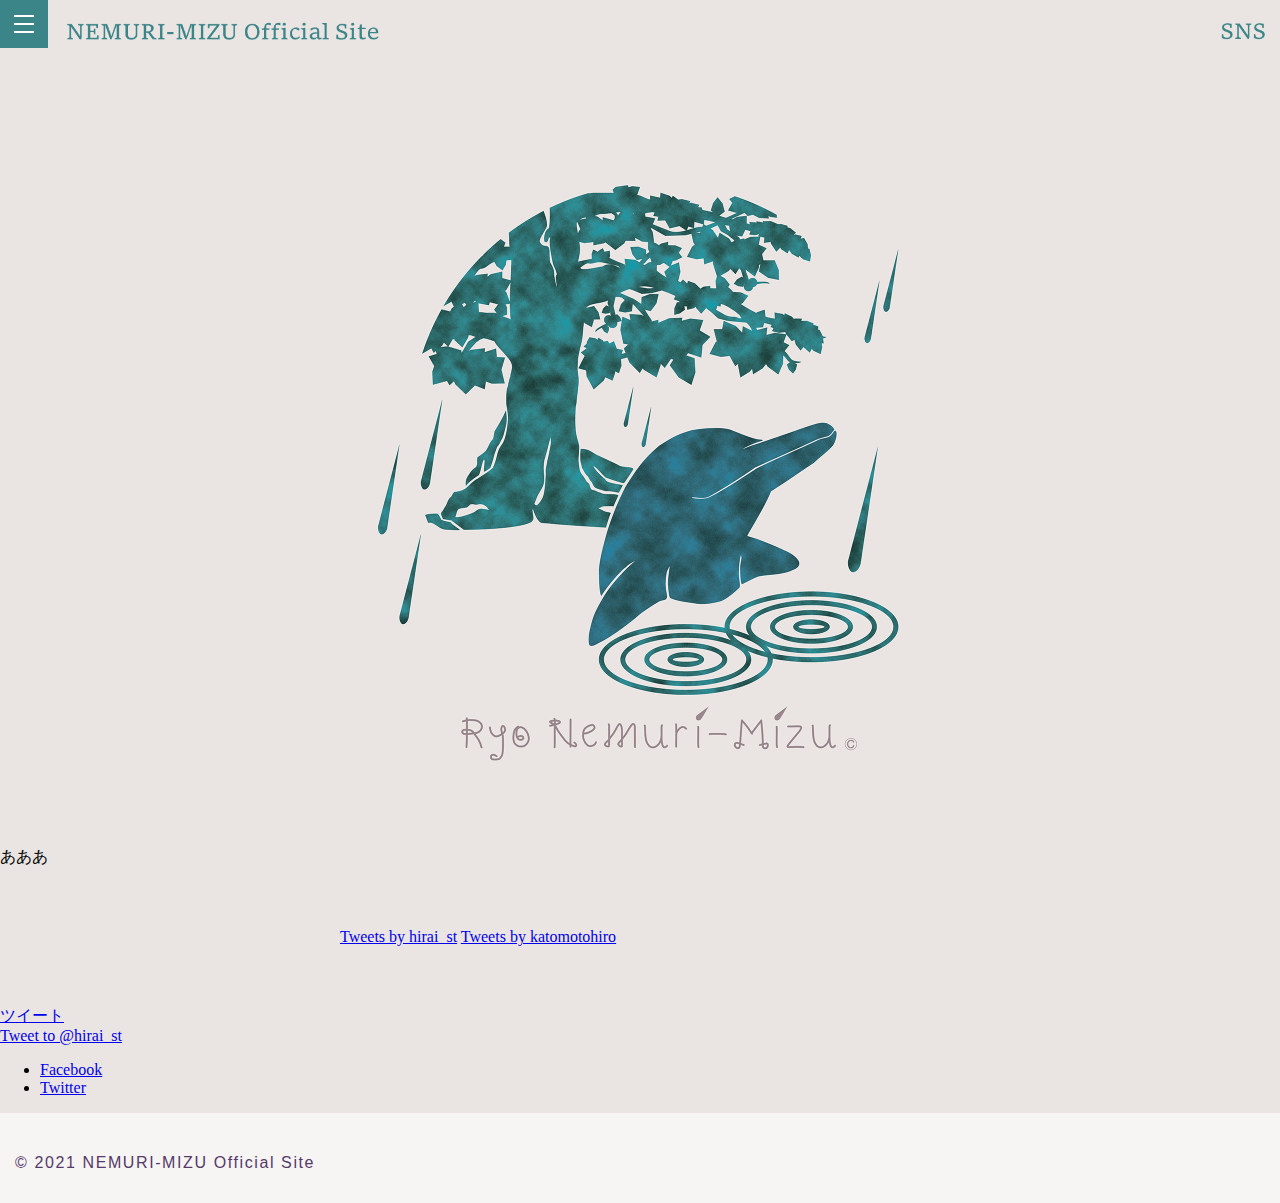
<file: index.html>
<!DOCTYPE html>
<html lang="ja">
  <head>
    <meta charset="utf-8">
    <title>NEMURI-MIZU Official Site</title>
    <link rel="stylesheet" href="index.css">

    <!-- 表示領域の設定 -->
    <meta name="viewport" content="width=device-width">
    <!-- SEOの記載 -->
    <meta name="robots" content="noindex,nofollow">
   
    <!-- 指定したURLが正規のものであるという記載 -->
    <!-- <link rel="canonical" href="https://lopan.jp/css-animation">  -->
    
    <!-- Google Fonts :サイト名のロゴとフッターのサイト名で使用 -->
    <!-- 
    <link rel="stylesheet" href="https://fonts.googleapis.com/css?family=Ubuntu+Condensed">
    -->
  </head>

  <body>
    <!-- ドロワーメニュー -->
    <input type="checkbox" id="navTgl">
    <label for="navTgl" class="open"><span></span></label>
    <label for="navTgl" class="close"></label>
    <nav class="menu">
      <h2>menu</h2>

      <div class="menu-main">
        <ul>
          <li><a href="index.html">ホーム</a></li>
          <li><a href="#article2">作品</a></li>
          <li><a href="last story.html">&nbsp;&nbsp;&nbsp;&nbsp;最近公開した作品</a></li>
          <li><a href="#article5">&nbsp;&nbsp;&nbsp;&nbsp;公開予定の作品</a></li>
          <li><a href="#article6">&nbsp;&nbsp;&nbsp;&nbsp;ドグマ世界作品</a></li>
          <li><a href="#article7">&nbsp;&nbsp;&nbsp;&nbsp;短編・超短編作品</a></li>
          <li><a href="#article8">グッズ（発売未定）</a></li>
          <li><a href="#article9">作家</a></li>
        </ul>
          
      </div>
      <div class="menu-help">
        <ul>
          <li><a href="#article11">無料公開の理由について</a></li>
          <li><a href="#article12">作品の著作権に関して</a></li>
          <li><a href="#article13">ソーシャルメディア</a></li>
          <li><a href="#article14">問い合わせ先</a></li>
        </ul>
      </div>
    </nav>
    
    <div class="contents">
      <header>
        <div class="website-logo">
          <a href="home.html">
          <img src="./pic/home/website-logo.png" width="318" height="22.8">
          </a>
        </div>

        <div class="sns-logo">
          <img src="./pic/home/sns-logo.png" width="53.4" height="22.8">
        </div>
      </header>
      <div class="nemurimizu-logo">
        <img src="./pic/home/nemuri-mizu_logo_official.png" width="750" height="750">
      </div>
      
      
      
      
      
      
      
      <!-- ツイッターアイコンのみ、クリックするとプロフィールに飛ぶやつ。ハンバーガーメニューの下のほうに並べたい -->
      <!-- どこに表示されているかわからない -->
      <!-- aタグの書きかたが間違っている？ -->
      <div class="landing-sns__main">あああ
	  <a class="hover Item-Anchor"
	   href="https://twitter.com/progateJP" 
        <img src="./pic/sns/icon_twitter.png">
      </div>


      <!-- タイムライン（hirai_st） -->
      <!-- タイムライン aタグ内のクラス名は変えちゃダメ -->
      <div class="timeline">
		<a class="twitter-timeline" 
		data-height="800" data-theme="light" 
		href="https://twitter.com/hirai_st?ref_src=twsrc%5Etfw">Tweets by hirai_st</a> 
		<script async src="https://platform.twitter.com/widgets.js" charset="utf-8"></script>

		<!-- タイムライン（katomotohiro） ツイート長い人表示用 -->
		<a class="twitter-timeline" 
		data-height="800" data-theme="light" 
		href="https://twitter.com/katomotohiro?ref_src=twsrc%5Etfw">Tweets by katomotohiro</a> 
		<script async src="https://platform.twitter.com/widgets.js" charset="utf-8"></script>
      </div>

      <!-- シェアボタン -->
      <div class="twitter-share">
		<a href="https://twitter.com/share" class="twitter-share-button"
		data-url=""
		data-via=""
		data-text=""
		data-related=""
		data-count=""
		data-lang=""
		data-counturl=""
		data-hashtags=""
		data-size=""
		>ツイート</a>
		<script async src="https://platform.twitter.com/widgets.js" charset="utf-8"></script>
      </div>

      <!-- シェアボタン 自作っぽいやつ 新しいウィンドウで開く（コピー元） -->
      <!-- 
      <div class="blog-Content_Header_Right">
          <ul class="share_List">
            <li><a class="hover Item-Anchor" href="http://twitter.com/share?url=https://irokoto.co.jp/blog/20200612/post-12&amp;text=Twitter%E3%82%BF%E3%82%A4%E3%83%A0%E3%83%A9%E3%82%A4%E3%83%B3%E3%81%AE%E3%83%87%E3%82%B6%E3%82%A4%E3%83%B3%E3%82%92%E3%82%AB%E3%82%B9%E3%82%BF%E3%83%9E%E3%82%A4%E3%82%BA%E3%81%97%E3%80%81%E3%82%B5%E3%82%A4%E3%83%88%E3%81%AB%E8%A1%A8%E7%A4%BA%E3%81%99%E3%82%8B%E6%96%B9%E6%B3%95%28TwitterAPI%E3%81%AB%E9%A0%BC%E3%82%89%E3%81%9A%E3%81%AB%E5%A4%89%E6%9B%B4%29" onclick="javascript:window.open(this.href, '', 'menubar=no,toolbar=no,resizable=yes,scrollbars=yes,height=300,width=600');return false;"><img class="w100" src="https://irokoto.co.jp/wp/wp-content/themes/irokoto_v0/assets/images/common/blog/icon_twitter.png"></a></li>
            <li><a class="hover Item-Anchor" href="http://www.facebook.com/share.php?u=https://irokoto.co.jp/blog/20200612/post-12" onclick="window.open(encodeURI(decodeURI(this.href)), 'FBwindow', 'width=554, height=470, menubar=no, toolbar=no, scrollbars=yes'); return false;" rel="nofollow"><img class="w100" src="https://irokoto.co.jp/wp/wp-content/themes/irokoto_v0/assets/images/common/blog/icon_facebook.png"></a></li>
            <li><a class="hover Item-Anchor" href="http://line.me/R/msg/text/?Twitter%E3%82%BF%E3%82%A4%E3%83%A0%E3%83%A9%E3%82%A4%E3%83%B3%E3%81%AE%E3%83%87%E3%82%B6%E3%82%A4%E3%83%B3%E3%82%92%E3%82%AB%E3%82%B9%E3%82%BF%E3%83%9E%E3%82%A4%E3%82%BA%E3%81%97%E3%80%81%E3%82%B5%E3%82%A4%E3%83%88%E3%81%AB%E8%A1%A8%E7%A4%BA%E3%81%99%E3%82%8B%E6%96%B9%E6%B3%95%28TwitterAPI%E3%81%AB%E9%A0%BC%E3%82%89%E3%81%9A%E3%81%AB%E5%A4%89%E6%9B%B4%29https://irokoto.co.jp/blog/20200612/post-12" target="_blank"><img class="w100" src="https://irokoto.co.jp/wp/wp-content/themes/irokoto_v0/assets/images/common/blog/icon_line.png"></a></li>
          </ul>
      </div>
       -->
              
      <!-- シェアボタン 自作っぽいやつ 新しいウィンドウで開く -->
      <!-- シェアするHPはコピー元のまま -->
      <!-- 
      <div class="blog-Content_Header_Right">
          <ul class="share_List">
            <li><a class="hover Item-Anchor" href="https://twitter.com/share?url=https://irokoto.co.jp/blog/20200612/post-12&amp;text=Twitter%E3%82%BF%E3%82%A4%E3%83%A0%E3%83%A9%E3%82%A4%E3%83%B3%E3%81%AE%E3%83%87%E3%82%B6%E3%82%A4%E3%83%B3%E3%82%92%E3%82%AB%E3%82%B9%E3%82%BF%E3%83%9E%E3%82%A4%E3%82%BA%E3%81%97%E3%80%81%E3%82%B5%E3%82%A4%E3%83%88%E3%81%AB%E8%A1%A8%E7%A4%BA%E3%81%99%E3%82%8B%E6%96%B9%E6%B3%95%28TwitterAPI%E3%81%AB%E9%A0%BC%E3%82%89%E3%81%9A%E3%81%AB%E5%A4%89%E6%9B%B4%29" onclick="javascript:window.open(this.href, '', 'menubar=no,toolbar=no,resizable=yes,scrollbars=yes,height=300,width=600');return false;">
                   <img class="w100" src="./pic/sns/icon_twitter.png"></a></li>
            <li><a class="hover Item-Anchor" href="http://www.facebook.com/share.php?u=https://irokoto.co.jp/blog/20200612/post-12" onclick="window.open(encodeURI(decodeURI(this.href)), 'FBwindow', 'width=554, height=470, menubar=no, toolbar=no, scrollbars=yes'); return false;" rel="nofollow">
                   <img class="w100" src="./pic/sns/icon_facebook.png"></a></li>
          </ul>
      </div>
       -->





      <!-- フォローボタン -->
	  <a href="https://twitter.com/intent/tweet?screen_name=hirai_st&ref_src=twsrc%5Etfw" 
	  class="twitter-mention-button" 
	  data-show-count="false">Tweet to @hirai_st</a>
	  <script async src="https://platform.twitter.com/widgets.js" charset="utf-8"></script>



<ul class='footer__menus footer__menus-sns'>

<li><a target="_blank" href="https://www.facebook.com/Progate-742679992421539">Facebook</a></li>

<li><a target="_blank" href="https://twitter.com/progateJP">Twitter</a></li>

</ul>

      <footer>


        <p class="copyright"><small>© 2021 NEMURI-MIZU Official Site</small></p>
      </footer>
    </div>
  </body>
</html>
</file>
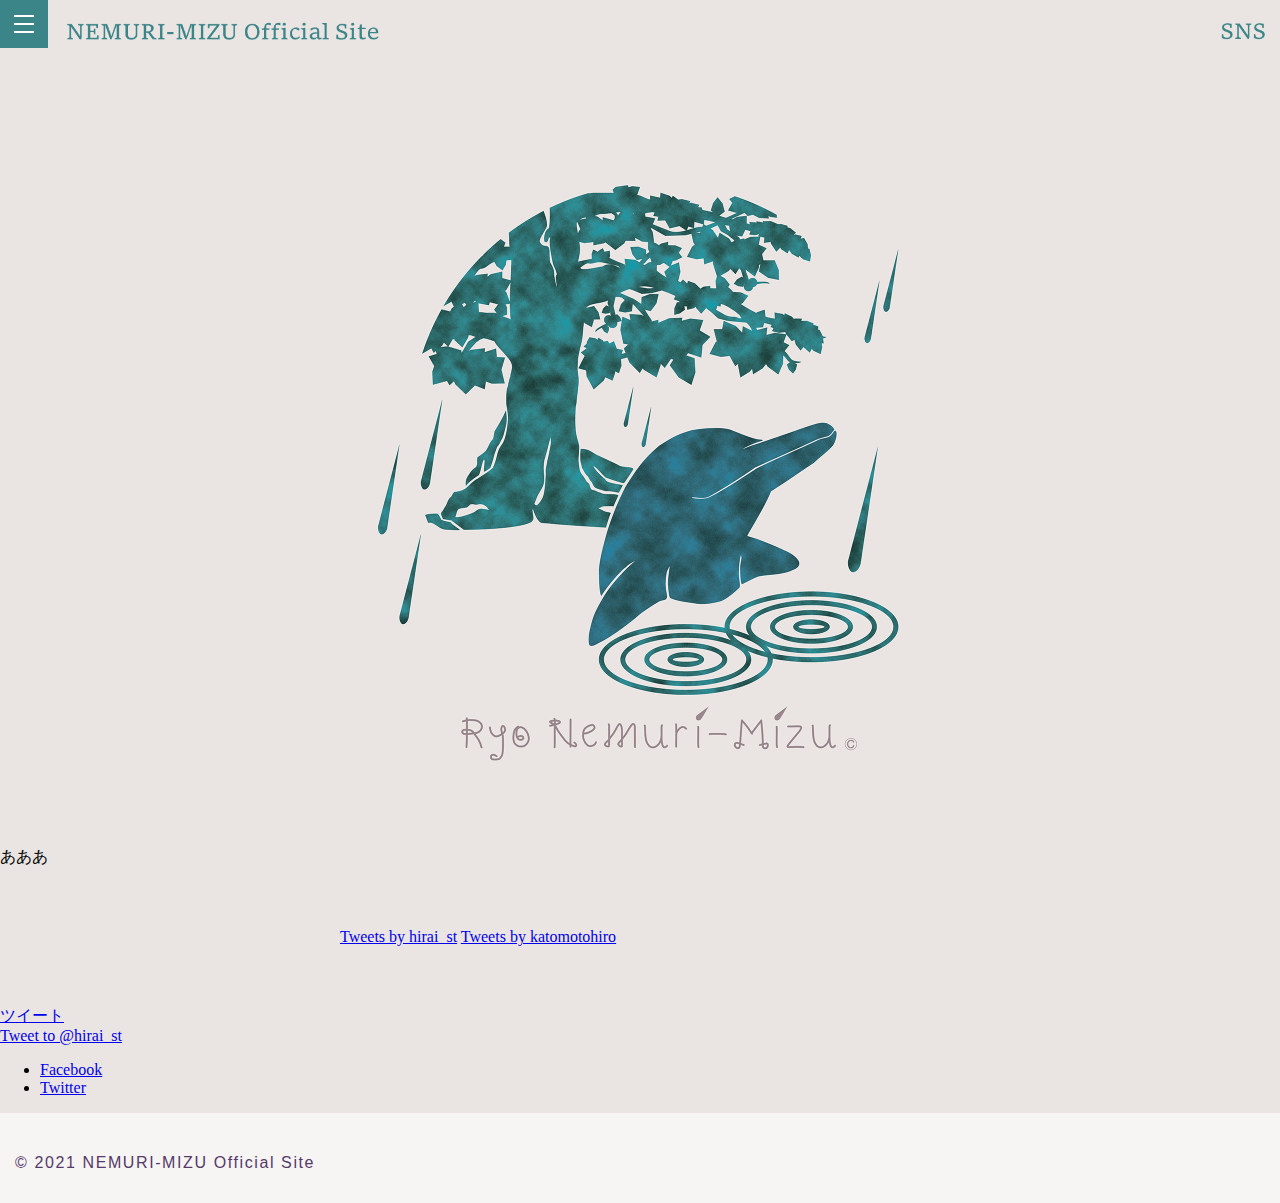
<file: home.html>
<!DOCTYPE html>
<html lang="ja">
  <head>
    <meta charset="utf-8">
    <title>NEMURI-MIZU Official Site</title>
    <link rel="stylesheet" href="home.css">

    <!-- 表示領域の設定 -->
    <meta name="viewport" content="width=device-width">
    <!-- SEOの記載 -->
    <meta name="robots" content="noindex,nofollow">
   
    <!-- 指定したURLが正規のものであるという記載 -->
    <!-- <link rel="canonical" href="https://lopan.jp/css-animation">  -->
    
    <!-- Google Fonts :サイト名のロゴとフッターのサイト名で使用 -->
    <!-- 
    <link rel="stylesheet" href="https://fonts.googleapis.com/css?family=Ubuntu+Condensed">
    -->
  </head>

  <body>
    <!-- ドロワーメニュー -->
    <input type="checkbox" id="navTgl">
    <label for="navTgl" class="open"><span></span></label>
    <label for="navTgl" class="close"></label>
    <nav class="menu">
      <h2>menu</h2>

      <div class="menu-main">
        <ul>
          <li><a href="home.html">ホーム</a></li>
          <li><a href="#article2">作品</a></li>
          <li><a href="last story.html">&nbsp;&nbsp;&nbsp;&nbsp;最近公開した作品</a></li>
          <li><a href="#article5">&nbsp;&nbsp;&nbsp;&nbsp;公開予定の作品</a></li>
          <li><a href="#article6">&nbsp;&nbsp;&nbsp;&nbsp;ドグマ世界作品</a></li>
          <li><a href="#article7">&nbsp;&nbsp;&nbsp;&nbsp;短編・超短編作品</a></li>
          <li><a href="#article8">グッズ（発売未定）</a></li>
          <li><a href="#article9">作家</a></li>
        </ul>
          
      </div>
      <div class="menu-help">
        <ul>
          <li><a href="#article11">無料公開の理由について</a></li>
          <li><a href="#article12">作品の著作権に関して</a></li>
          <li><a href="#article13">ソーシャルメディア</a></li>
          <li><a href="#article14">問い合わせ先</a></li>
        </ul>
      </div>
    </nav>
    
    <div class="contents">
      <header>
        <div class="website-logo">
          <a href="home.html">
          <img src="./pic/home/website-logo.png" width="318" height="22.8">
          </a>
        </div>

        <div class="sns-logo">
          <img src="./pic/home/sns-logo.png" width="53.4" height="22.8">
        </div>
      </header>
      <div class="nemurimizu-logo">
        <img src="./pic/home/nemuri-mizu_logo_official.png" width="750" height="750">
      </div>
      
      
      
      
      
      
      
      <!-- ツイッターアイコンのみ、クリックするとプロフィールに飛ぶやつ。ハンバーガーメニューの下のほうに並べたい -->
      <!-- どこに表示されているかわからない -->
      <!-- aタグの書きかたが間違っている？ -->
      <div class="landing-sns__main">あああ
	  <a class="hover Item-Anchor"
	   href="https://twitter.com/progateJP" 
        <img src="./pic/sns/icon_twitter.png">
      </div>


      <!-- タイムライン（hirai_st） -->
      <!-- タイムライン aタグ内のクラス名は変えちゃダメ -->
      <div class="timeline">
		<a class="twitter-timeline" 
		data-height="800" data-theme="light" 
		href="https://twitter.com/hirai_st?ref_src=twsrc%5Etfw">Tweets by hirai_st</a> 
		<script async src="https://platform.twitter.com/widgets.js" charset="utf-8"></script>

		<!-- タイムライン（katomotohiro） ツイート長い人表示用 -->
		<a class="twitter-timeline" 
		data-height="800" data-theme="light" 
		href="https://twitter.com/katomotohiro?ref_src=twsrc%5Etfw">Tweets by katomotohiro</a> 
		<script async src="https://platform.twitter.com/widgets.js" charset="utf-8"></script>
      </div>

      <!-- シェアボタン -->
      <div class="twitter-share">
		<a href="https://twitter.com/share" class="twitter-share-button"
		data-url=""
		data-via=""
		data-text=""
		data-related=""
		data-count=""
		data-lang=""
		data-counturl=""
		data-hashtags=""
		data-size=""
		>ツイート</a>
		<script async src="https://platform.twitter.com/widgets.js" charset="utf-8"></script>
      </div>

      <!-- シェアボタン 自作っぽいやつ 新しいウィンドウで開く（コピー元） -->
      <!-- 
      <div class="blog-Content_Header_Right">
          <ul class="share_List">
            <li><a class="hover Item-Anchor" href="http://twitter.com/share?url=https://irokoto.co.jp/blog/20200612/post-12&amp;text=Twitter%E3%82%BF%E3%82%A4%E3%83%A0%E3%83%A9%E3%82%A4%E3%83%B3%E3%81%AE%E3%83%87%E3%82%B6%E3%82%A4%E3%83%B3%E3%82%92%E3%82%AB%E3%82%B9%E3%82%BF%E3%83%9E%E3%82%A4%E3%82%BA%E3%81%97%E3%80%81%E3%82%B5%E3%82%A4%E3%83%88%E3%81%AB%E8%A1%A8%E7%A4%BA%E3%81%99%E3%82%8B%E6%96%B9%E6%B3%95%28TwitterAPI%E3%81%AB%E9%A0%BC%E3%82%89%E3%81%9A%E3%81%AB%E5%A4%89%E6%9B%B4%29" onclick="javascript:window.open(this.href, '', 'menubar=no,toolbar=no,resizable=yes,scrollbars=yes,height=300,width=600');return false;"><img class="w100" src="https://irokoto.co.jp/wp/wp-content/themes/irokoto_v0/assets/images/common/blog/icon_twitter.png"></a></li>
            <li><a class="hover Item-Anchor" href="http://www.facebook.com/share.php?u=https://irokoto.co.jp/blog/20200612/post-12" onclick="window.open(encodeURI(decodeURI(this.href)), 'FBwindow', 'width=554, height=470, menubar=no, toolbar=no, scrollbars=yes'); return false;" rel="nofollow"><img class="w100" src="https://irokoto.co.jp/wp/wp-content/themes/irokoto_v0/assets/images/common/blog/icon_facebook.png"></a></li>
            <li><a class="hover Item-Anchor" href="http://line.me/R/msg/text/?Twitter%E3%82%BF%E3%82%A4%E3%83%A0%E3%83%A9%E3%82%A4%E3%83%B3%E3%81%AE%E3%83%87%E3%82%B6%E3%82%A4%E3%83%B3%E3%82%92%E3%82%AB%E3%82%B9%E3%82%BF%E3%83%9E%E3%82%A4%E3%82%BA%E3%81%97%E3%80%81%E3%82%B5%E3%82%A4%E3%83%88%E3%81%AB%E8%A1%A8%E7%A4%BA%E3%81%99%E3%82%8B%E6%96%B9%E6%B3%95%28TwitterAPI%E3%81%AB%E9%A0%BC%E3%82%89%E3%81%9A%E3%81%AB%E5%A4%89%E6%9B%B4%29https://irokoto.co.jp/blog/20200612/post-12" target="_blank"><img class="w100" src="https://irokoto.co.jp/wp/wp-content/themes/irokoto_v0/assets/images/common/blog/icon_line.png"></a></li>
          </ul>
      </div>
       -->
              
      <!-- シェアボタン 自作っぽいやつ 新しいウィンドウで開く -->
      <!-- シェアするHPはコピー元のまま -->
      <!-- 
      <div class="blog-Content_Header_Right">
          <ul class="share_List">
            <li><a class="hover Item-Anchor" href="https://twitter.com/share?url=https://irokoto.co.jp/blog/20200612/post-12&amp;text=Twitter%E3%82%BF%E3%82%A4%E3%83%A0%E3%83%A9%E3%82%A4%E3%83%B3%E3%81%AE%E3%83%87%E3%82%B6%E3%82%A4%E3%83%B3%E3%82%92%E3%82%AB%E3%82%B9%E3%82%BF%E3%83%9E%E3%82%A4%E3%82%BA%E3%81%97%E3%80%81%E3%82%B5%E3%82%A4%E3%83%88%E3%81%AB%E8%A1%A8%E7%A4%BA%E3%81%99%E3%82%8B%E6%96%B9%E6%B3%95%28TwitterAPI%E3%81%AB%E9%A0%BC%E3%82%89%E3%81%9A%E3%81%AB%E5%A4%89%E6%9B%B4%29" onclick="javascript:window.open(this.href, '', 'menubar=no,toolbar=no,resizable=yes,scrollbars=yes,height=300,width=600');return false;">
                   <img class="w100" src="./pic/sns/icon_twitter.png"></a></li>
            <li><a class="hover Item-Anchor" href="http://www.facebook.com/share.php?u=https://irokoto.co.jp/blog/20200612/post-12" onclick="window.open(encodeURI(decodeURI(this.href)), 'FBwindow', 'width=554, height=470, menubar=no, toolbar=no, scrollbars=yes'); return false;" rel="nofollow">
                   <img class="w100" src="./pic/sns/icon_facebook.png"></a></li>
          </ul>
      </div>
       -->





      <!-- フォローボタン -->
	  <a href="https://twitter.com/intent/tweet?screen_name=hirai_st&ref_src=twsrc%5Etfw" 
	  class="twitter-mention-button" 
	  data-show-count="false">Tweet to @hirai_st</a>
	  <script async src="https://platform.twitter.com/widgets.js" charset="utf-8"></script>



<ul class='footer__menus footer__menus-sns'>

<li><a target="_blank" href="https://www.facebook.com/Progate-742679992421539">Facebook</a></li>

<li><a target="_blank" href="https://twitter.com/progateJP">Twitter</a></li>

</ul>

      <footer>


        <p class="copyright"><small>© 2021 NEMURI-MIZU Official Site</small></p>
      </footer>
    </div>
  </body>
</html>
</file>
<file: index.css>
@charset "utf-8";

body {
	margin: 0;
  /* 全画面に背景を表示する */
  background: #EAE5E3;
}
.contents {
	transition: transform .6s cubic-bezier(0.215, 0.61, 0.355, 1);
}

/* :::::: toggle button :::::: */
#navTgl:checked ~ .contents {
	transform: translateX(250px);
}

#navTgl {
	display: none;
}
label {
	cursor: pointer;
	position: fixed;
	top: 0;
	left: 0;
}
.open {
	z-index: 2;
	width: 48px;
	height: 48px;
	background: #3B8488;
	transition: background .6s, transform .6s cubic-bezier(0.215, 0.61, 0.355, 1);
}
.open::before,
.open::after {
	content: "";
}
.open span,
.open::before,
.open::after {
	content: "";
	position: absolute;
	top: calc(50% - 1px);
	left: 30%;
	width: 40%;
	border-bottom: 2px solid white;
	transition: transform .6s cubic-bezier(0.215, 0.61, 0.355, 1);
}
.open::before {
	transform: translateY(-8px);
}
.open::after {
	transform: translateY(8px);
}
.close {
	z-index: 1;
	width: 100%;
	height: 100%;
	pointer-events: none;
	transition: background .6s;
}
#navTgl:checked + .open {
	background: indianRed;
	transform: translateX(250px);
}
#navTgl:checked + .open span {
	transform: scaleX(0);
}
#navTgl:checked + .open::before {
	transform: rotate(45deg);
}
#navTgl:checked + .open::after {
	transform: rotate(-45deg);
}
#navTgl:checked ~ .close {
	pointer-events: auto;
	background: rgba(0,0,0,.3);
}

/* :::::: drawer menu :::::: */
.menu {
	z-index: 1;
	position: fixed;
	overflow: auto;
	top: 0;
	left: 0;
	width: 250px;
	height: 100%;
	margin: 0;
	padding: 10px;
	box-sizing: border-box;
	background: rgba(0,0,0,.6);
	transform: translateX(-100%);
	transition: transform .6s cubic-bezier(0.215, 0.61, 0.355, 1);
}
.menu h2,
.menu a {
	color: white;
}
.menu h2 {
	text-align: center;
}
.menu ul {
	margin: 0;
	padding: 0;
}
.menu .menu-main li {
	font-size: .8em;
	line-height: 1.4;
}
.menu .menu-main li {
	/* 罫線 */
	border-bottom: 1px solid rgba(255,255,255,.6);
}
.menu .menu-help {
	padding-top: 42px;
}
.menu .menu-help li {
	font-size: .8em;
	line-height: 1.4;
}

.menu a {
	display: block;
	padding: 1em 2em;
	text-decoration: inherit;
	transition: background .6s;
}
.menu a:hover {
	background: black;
}
#navTgl:checked ~ .menu {
	transform: none;
}

/* :::::: header, footer :::::: */
header,
footer {
	/* 内側への余白 */
	padding: 20px 10px 10px 15px;
	
	/* Flexbox */
	display:flex;
	/* 垂直方向の位置 */
	align-items: stretch;
	/* 水平方向の位置 */
	justify-content: space-between;
}
header .website-logo {
	margin-left: 48px;
}
header .sns-logo {
	margin: 0;
}
header {
	position: relative;
	margin-bottom: 40px;
}
footer {
	background: rgba(255,255,255,.6);
}
footer small {
	font-size: 1em;
}
footer .copyright {
	margin: 0;
	color: #553969;
	font-family: "Ubuntu Condensed", sans-serif;
	font-weight: 400;
	line-height: 60px;
	letter-spacing: .1em;
}

/* :::::: main section :::::: */
.nemurimizu-logo {
  display:flex;
  /* 水平方向の位置 */
  justify-content: center;
}
.timeline{
  width: 600px;
  margin: 0 auto;
  padding: 60px 0;
}






/* :::::: article :::::: */
article {
	width: 100%;
	max-width: 647px;
	margin: 0 auto 100px;
	padding: 0 10px;
	box-sizing: border-box;
}

/* :::::: 保留 :::::: */
figure {
	/* 相対位置の基準となる位置要素 */
	position: relative;
	margin: 0;
	padding-bottom: 3.6em;
}
figure img {
	max-width: calc(100% - 10px);
	margin-bottom: .8em;
	padding: 5px;
	vertical-align: middle;
	background: rgba(255,255,255,.6);
}


section {
	margin: 4em 0;
}
section h2 {
	margin: 0 0 .6em;
}

figcaption {
	font-size: .8em;
}
section .btn {
	display: block;
	position: absolute;
	right: 0;
	bottom: 0;
	padding: 1em 2em;
	color: white;
	background: #3B8488;
	text-align: center;
	text-decoration: inherit;
	transition: background .3s;
}
section .btn:hover {
	background: indianRed;
}
</file>
<file: home.css>
@charset "utf-8";

body {
	margin: 0;
  /* 全画面に背景を表示する */
  background: #EAE5E3;
}
.contents {
	transition: transform .6s cubic-bezier(0.215, 0.61, 0.355, 1);
}

/* :::::: toggle button :::::: */
#navTgl:checked ~ .contents {
	transform: translateX(250px);
}

#navTgl {
	display: none;
}
label {
	cursor: pointer;
	position: fixed;
	top: 0;
	left: 0;
}
.open {
	z-index: 2;
	width: 48px;
	height: 48px;
	background: #3B8488;
	transition: background .6s, transform .6s cubic-bezier(0.215, 0.61, 0.355, 1);
}
.open::before,
.open::after {
	content: "";
}
.open span,
.open::before,
.open::after {
	content: "";
	position: absolute;
	top: calc(50% - 1px);
	left: 30%;
	width: 40%;
	border-bottom: 2px solid white;
	transition: transform .6s cubic-bezier(0.215, 0.61, 0.355, 1);
}
.open::before {
	transform: translateY(-8px);
}
.open::after {
	transform: translateY(8px);
}
.close {
	z-index: 1;
	width: 100%;
	height: 100%;
	pointer-events: none;
	transition: background .6s;
}
#navTgl:checked + .open {
	background: indianRed;
	transform: translateX(250px);
}
#navTgl:checked + .open span {
	transform: scaleX(0);
}
#navTgl:checked + .open::before {
	transform: rotate(45deg);
}
#navTgl:checked + .open::after {
	transform: rotate(-45deg);
}
#navTgl:checked ~ .close {
	pointer-events: auto;
	background: rgba(0,0,0,.3);
}

/* :::::: drawer menu :::::: */
.menu {
	z-index: 1;
	position: fixed;
	overflow: auto;
	top: 0;
	left: 0;
	width: 250px;
	height: 100%;
	margin: 0;
	padding: 10px;
	box-sizing: border-box;
	background: rgba(0,0,0,.6);
	transform: translateX(-100%);
	transition: transform .6s cubic-bezier(0.215, 0.61, 0.355, 1);
}
.menu h2,
.menu a {
	color: white;
}
.menu h2 {
	text-align: center;
}
.menu ul {
	margin: 0;
	padding: 0;
}
.menu .menu-main li {
	font-size: .8em;
	line-height: 1.4;
}
.menu .menu-main li {
	/* 罫線 */
	border-bottom: 1px solid rgba(255,255,255,.6);
}
.menu .menu-help {
	padding-top: 42px;
}
.menu .menu-help li {
	font-size: .8em;
	line-height: 1.4;
}

.menu a {
	display: block;
	padding: 1em 2em;
	text-decoration: inherit;
	transition: background .6s;
}
.menu a:hover {
	background: black;
}
#navTgl:checked ~ .menu {
	transform: none;
}

/* :::::: header, footer :::::: */
header,
footer {
	/* 内側への余白 */
	padding: 20px 10px 10px 15px;
	
	/* Flexbox */
	display:flex;
	/* 垂直方向の位置 */
	align-items: stretch;
	/* 水平方向の位置 */
	justify-content: space-between;
}
header .website-logo {
	margin-left: 48px;
}
header .sns-logo {
	margin: 0;
}
header {
	position: relative;
	margin-bottom: 40px;
}
footer {
	background: rgba(255,255,255,.6);
}
footer small {
	font-size: 1em;
}
footer .copyright {
	margin: 0;
	color: #553969;
	font-family: "Ubuntu Condensed", sans-serif;
	font-weight: 400;
	line-height: 60px;
	letter-spacing: .1em;
}

/* :::::: main section :::::: */
.nemurimizu-logo {
  display:flex;
  /* 水平方向の位置 */
  justify-content: center;
}
.timeline{
  width: 600px;
  margin: 0 auto;
  padding: 60px 0;
}






/* :::::: article :::::: */
article {
	width: 100%;
	max-width: 647px;
	margin: 0 auto 100px;
	padding: 0 10px;
	box-sizing: border-box;
}

/* :::::: 保留 :::::: */
figure {
	/* 相対位置の基準となる位置要素 */
	position: relative;
	margin: 0;
	padding-bottom: 3.6em;
}
figure img {
	max-width: calc(100% - 10px);
	margin-bottom: .8em;
	padding: 5px;
	vertical-align: middle;
	background: rgba(255,255,255,.6);
}


section {
	margin: 4em 0;
}
section h2 {
	margin: 0 0 .6em;
}

figcaption {
	font-size: .8em;
}
section .btn {
	display: block;
	position: absolute;
	right: 0;
	bottom: 0;
	padding: 1em 2em;
	color: white;
	background: #3B8488;
	text-align: center;
	text-decoration: inherit;
	transition: background .3s;
}
section .btn:hover {
	background: indianRed;
}
</file>
